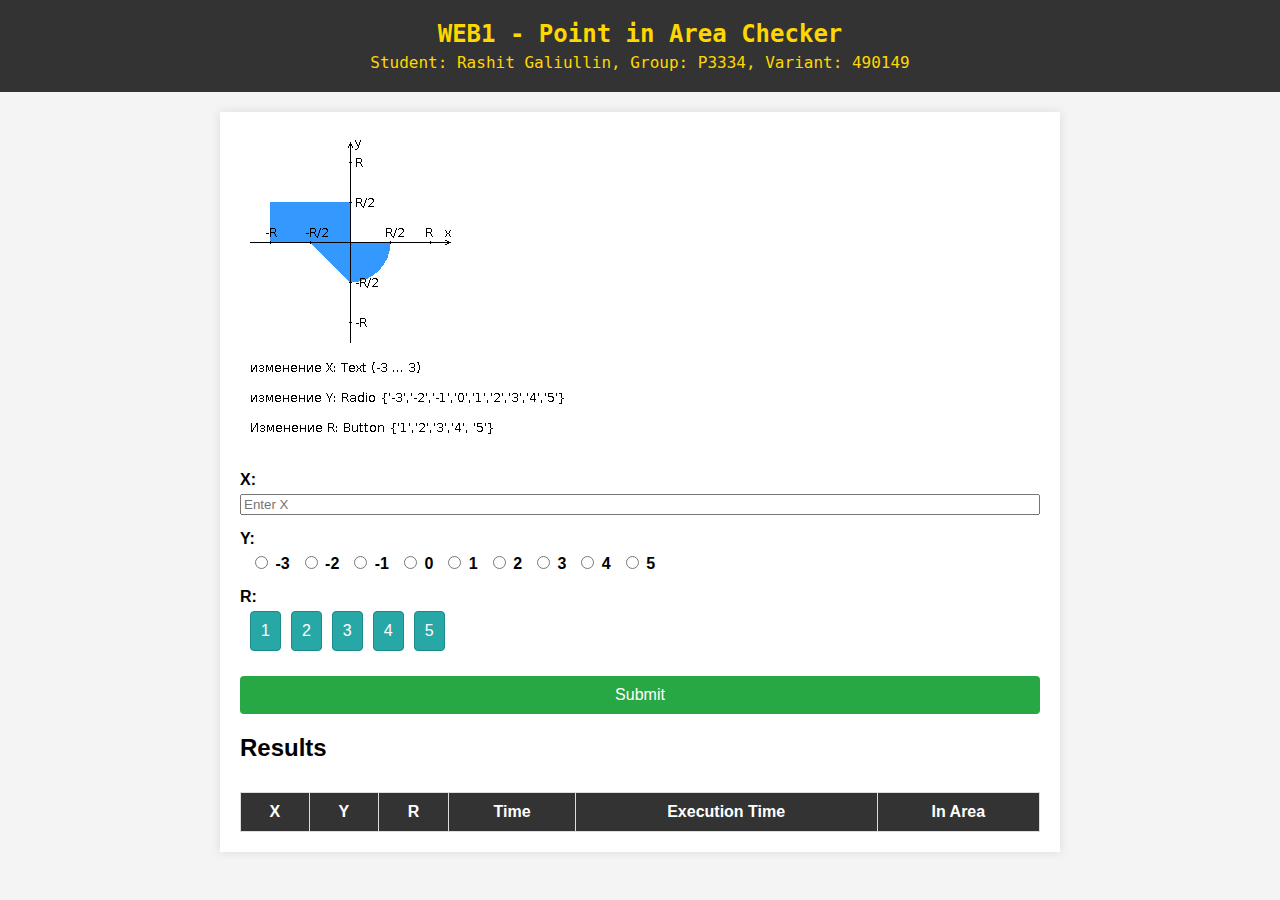
<file: 2 Курс/Web/lab1/static/index.html>
<!DOCTYPE html>
<html lang="en">
<head>
  <meta charset="UTF-8" />
  <meta name="viewport" content="width=device-width, initial-scale=1.0" />
  <title>1lab Galiullin</title>
  <link rel="stylesheet" href="css/styles.css" />
  <script src="script.js" defer></script>
</head>

<body>
<header>
  <h1>WEB1 - Point in Area Checker</h1>
  <p>Student: Rashit Galiullin, Group: P3334, Variant: 490149</p>
</header>
<main>
  <div class="container">
    <form action="/static" method="get" id="pointForm">
      <div className="image">
        <img src="img/areas-2.png" alt="Areas to check"/>
      </div>
      <div class="input-group">
        <label for="x">X:</label>
        <input type="number" id="x" name="x" placeholder="Enter X" required>
      </div>
      <div class="input-group">
        <label>Y:</label>
        <div class="radio-group">
          <label><input type="radio" name="y" value="-3"> -3</label>
          <label><input type="radio" name="y" value="-2"> -2</label>
          <label><input type="radio" name="y" value="-1"> -1</label>
          <label><input type="radio" name="y" value="0"> 0</label>
          <label><input type="radio" name="y" value="1"> 1</label>
          <label><input type="radio" name="y" value="2"> 2</label>
          <label><input type="radio" name="y" value="3"> 3</label>
          <label><input type="radio" name="y" value="4"> 4</label>
          <label><input type="radio" name="y" value="5"> 5</label>
        </div>
      </div>
      <div class="input-group">
        <label>R:</label>
        <div class="button-group">
          <button type="button" class="r-button" data-r="1">1</button>
          <button type="button" class="r-button" data-r="2">2</button>
          <button type="button" class="r-button" data-r="3">3</button>
          <button type="button" class="r-button" data-r="4">4</button>
          <button type="button" class="r-button" data-r="5">5</button>
        </div>
      </div>
      <button type="button" id="submit">Submit</button>
    </form>
    <div id="error" hidden>
    </div>
    <div id="result">
      <h2>Results</h2>
      <div class="table-container">
        <table id="resultTable">
          <thead>
          <tr>
            <th>X</th>
            <th>Y</th>
            <th>R</th>
            <th>Time</th>
            <th>Execution Time</th>
            <th>In Area</th>
          </tr>
          </thead>
          <tbody></tbody>
        </table>
      </div>
    </div>
  </div>
</main>
</body>
</html>
</file>
<file: 2 Курс/Web/lab1/static/css/styles.css>
body {
  font-family: Arial, sans-serif;
  margin: 0;
  padding: 0;
  background-color: #f4f4f4;
}

header {
  background-color: #333;
  color: white;
  padding: 20px;
  text-align: center;
}

header h1 {
  font-family: monospace;
  font-size: 24px;
  color: #ffd700;
  margin: 0;
}

header p {
  font-family: monospace;
  font-size: 16px;
  color: #ffd700;
  margin: 5px 0 0;
}

.container {
  max-width: 800px;
  margin: 20px auto;
  padding: 20px;
  background-color: white;
  box-shadow: 0 0 10px rgba(0,0,0,0.1);
}

.table-container {
  max-height: 300px;
  overflow-y: auto;
}

form {
  display: flex;
  flex-direction: column;
  gap: 15px;
}

.image {
  display: flex;
  justify-content: center;
  align-items: center;
  margin: 20px 0;
}

.input-group {
  display: flex;
  flex-direction: column;
}

.input-group label {
  font-weight: bold;
  margin-bottom: 5px;
}

input[type="text"] {
  padding: 10px;
  font-size: 16px;
  border: 1px solid #ccc;
  border-radius: 4px;
  margin: 0 10px;
}

.radio-group {
  display: flex;
  gap: 10px;
  margin-left: 10px;
}

.radio-group label {
  margin: 0;
}

.button-group {
  display: flex;
  gap: 10px;
  margin-left: 10px;
}

.r-button {
  padding: 10px;
  border: 1px solid #1c8a8a;
  background-color: #28a7a7;
  color: white;
  cursor: pointer;
  font-size: 16px;
  border-radius: 4px;
}
.r-button:hover {
  background-color: #135757;
}

#submit {
  padding: 10px;
  background-color: #28a745;
  color: white;
  border: none;
  border-radius: 4px;
  cursor: pointer;
  font-size: 16px;
  margin-top: 10px;
}

#submit:hover {
  background-color: #165c28;
}

#result {
  margin-top: 20px;
}

table {
  width: 100%;
  border-collapse: collapse;
  margin-top: 10px;
}

table th, table td {
  padding: 10px;
  border: 1px solid #ddd;
  text-align: center;
}

table th {
  background-color: #333;
  color: white;
}

table tr:nth-child(even) {
  background-color: #f9f9f9;
}
</file>
